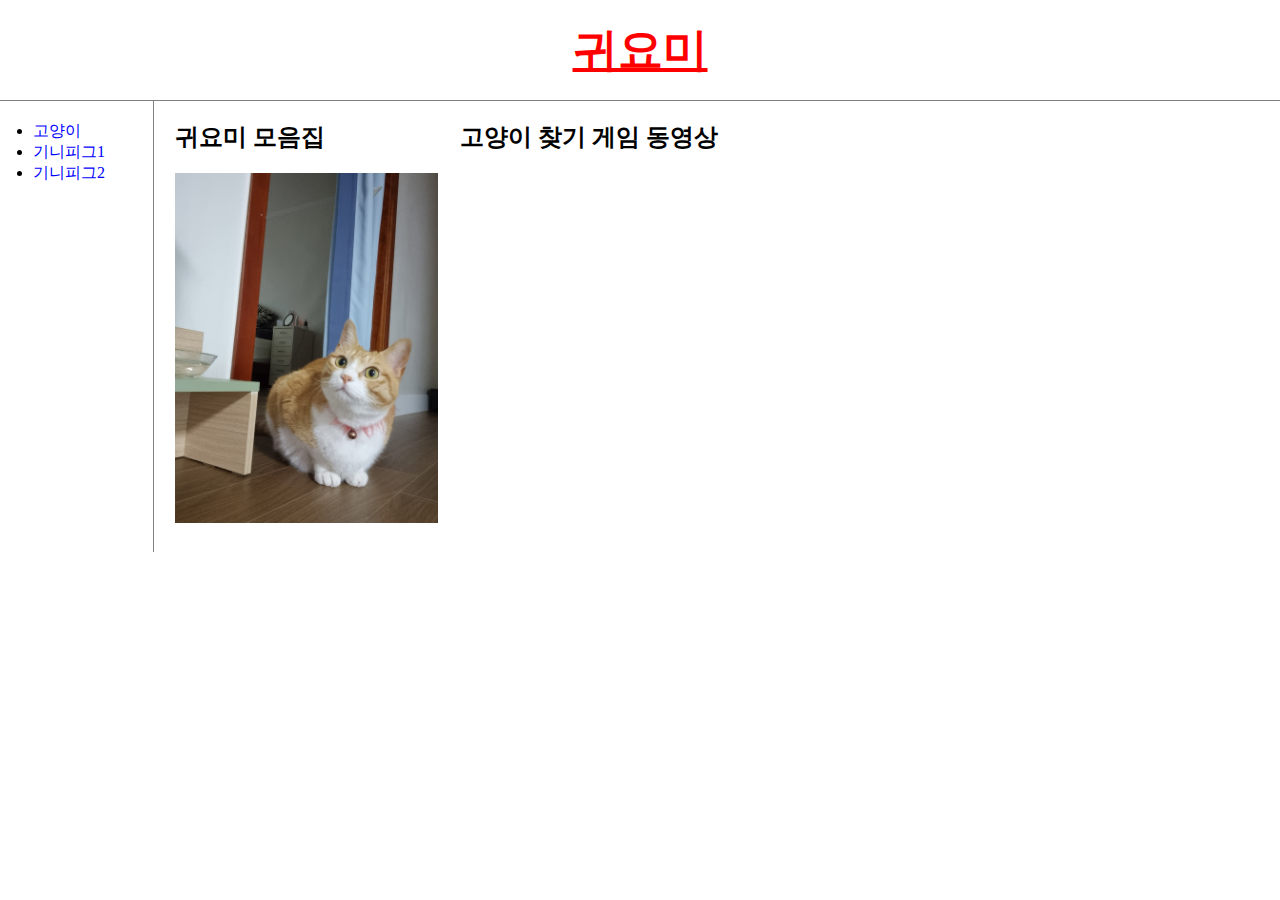
<file: index.html>
<!DOCTYPE html>
<html>
<head>
    <title>Cute-welcome</title>
    <meta charset="utf-8">
    <meta property="og:url"                content="https://dzv123.github.io/webtest/"/>
    <meta property="og:title"              content="Cute pets"/>
    <meta property="og:description"        content="Cat and Guinea pigs"/>
    <meta property="og:image"              content="jju.png"/>
    <link rel="stylesheet" href="style.css">
    <style>
    #grid #article {
        display: grid;
        grid-template-columns: 285px 1fr;
    }    
    </style>
</head>
<body>
    <h1><a href="index.html" id="active">귀요미</a></h1>
    <div id="grid">
        <ul>
            <li><a href="1.html">고양이</a></li>
            <li><a href="2.html">기니피그1</a></li>
            <li><a href="3.html">기니피그2</a></li>
        </ul>
        <div id="article">
            <div>
                <h2>귀요미 모음집</h2>
                <img src="catt.jpg" height="350px"> 
            </div>
            <div>
                <h2>고양이 찾기 게임 동영상</h2>
                <iframe width="351px" height="350px" src="https://www.youtube.com/embed/A0JoWWL-xVY" title="YouTube video player" frameborder="0" allow="accelerometer; autoplay; clipboard-write; encrypted-media; gyroscope; picture-in-picture; web-share" allowfullscreen></iframe> 
            </div>            
        </div>
    </div>
   </body>
</html>
</file>
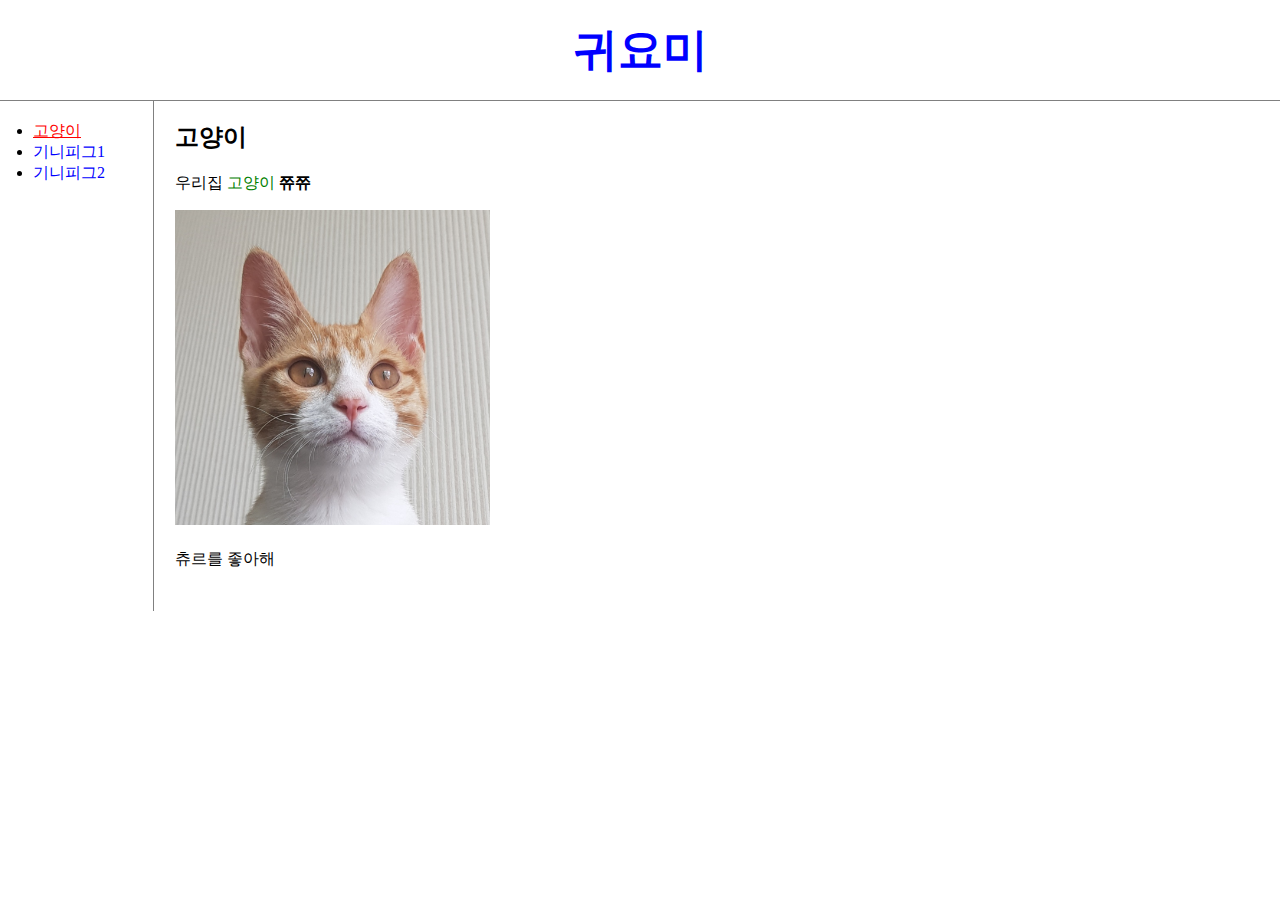
<file: 1.html>
<!DOCTYPE html>
<html>
<head>
    <title>Cute-cat</title>
    <meta charset="utf-8">
    <style>
        body{
            margin:0;
        }
        #active {
            color:red;
            text-decoration:underline;
        }
        a {
            color: blue;
            text-decoration: none;
        }
        .namu {
            color: green
        }
        h1 {
            font-size:45px;
            text-align: center;
            border-bottom:1px solid gray;
            margin:0;
            padding:20px;
        }
        ul{
            border-right:1px solid gray;
            width:100px;
            margin:0;
            padding:20px;         
        }
        #grid {
            display: grid;
            grid-template-columns: 150px 1fr;
        }
        #grid ul {
            padding-left:33px;
        }
        #grid #article {
            padding: 25px;
            padding-top: 0px;
        }
        @media(max-width:800px) {
            #grid {
            display: block;
            }
            h1 {
                border-bottom:none;
            }
            ul {
                border-right:none;
            }
        }
    </style>
</head>
<body>
    <h1><a href="index.html">귀요미</a></h1>
    <div id="grid">
        <ul>
            <li><a href="1.html" id="active">고양이</a></li>
            <li><a href="2.html">기니피그1</a></li>
            <li><a href="3.html">기니피그2</a></li>
        </ul>
        <div id="article">
            <h2>고양이</h2>
            <p>우리집 <a href="https://namu.wiki/w/%EA%B3%A0%EC%96%91%EC%9D%B4"
                target ="_blank" title="namu wiki" class="namu">고양이</a> <strong>쮸쮸</strong></p>
            <img src="cat.jpg" width="315">  
            <p style="margin-top:20px;">츄르를 좋아해</p>
        </div>
    </div>
</body>
</html>
</file>
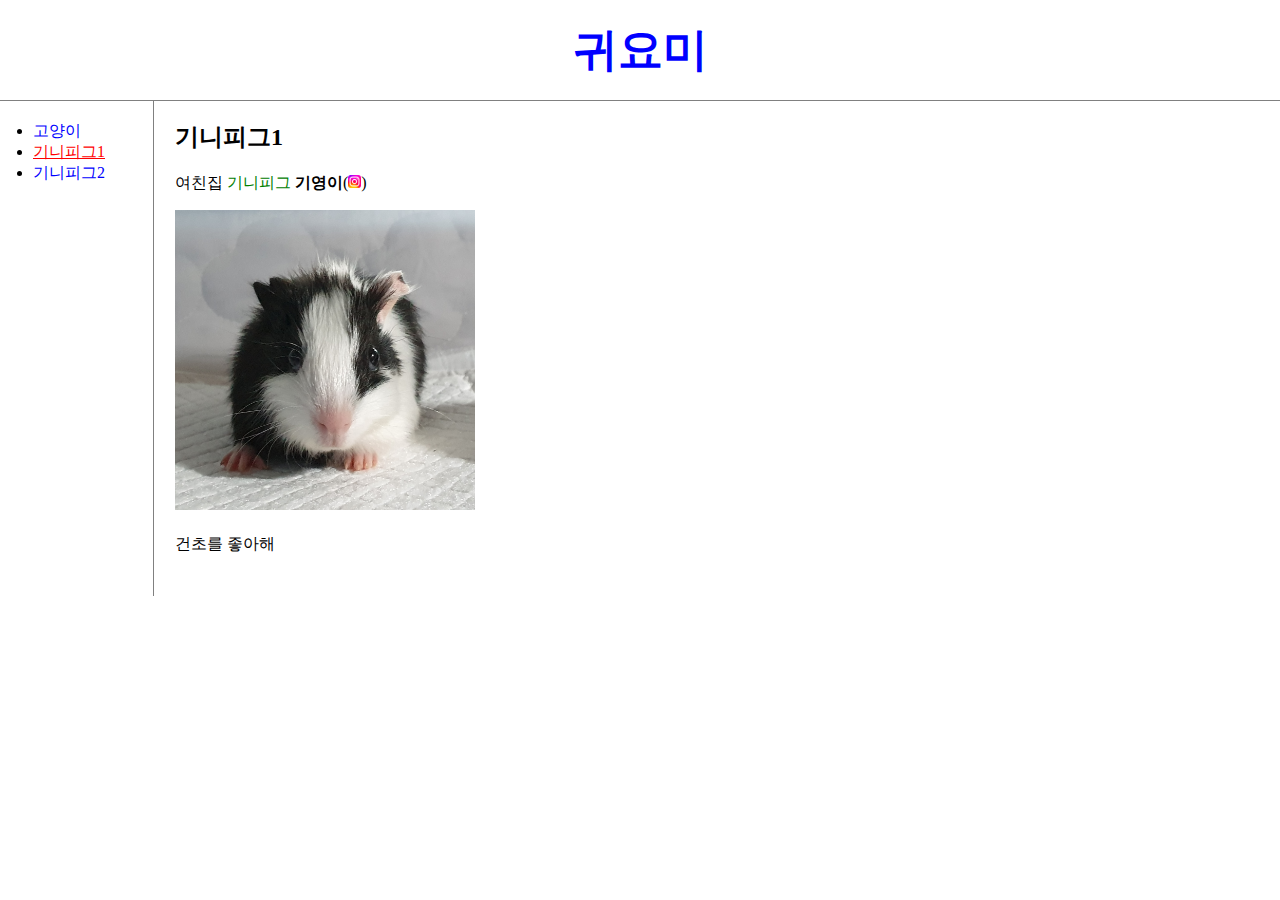
<file: 2.html>
<!DOCTYPE html>
<html>
<head>
    <title>Cute-g1</title>
    <meta charset="utf-8">
    <style>
        body{
            margin:0;
        }
        #active {
            color:red;
            text-decoration:underline;
        }
        a {
            color: blue;
            text-decoration: none;
        }
        .namu {
            color: green
        }
        h1 {
            font-size:45px;
            text-align: center;
            border-bottom:1px solid gray;
            margin:0;
            padding:20px;
        }
        ul{
            border-right:1px solid gray;
            width:100px;
            margin:0;
            padding:20px;         
        }
        #grid {
            display: grid;
            grid-template-columns: 150px 1fr;
        }
        #grid ul {
            padding-left:33px;
        }
        #grid #article {
            padding: 25px;
            padding-top: 0px;
        }
        @media(max-width:800px) {
            #grid {
            display: block;
            }
            h1 {
                border-bottom:none;
            }
            ul {
                border-right:none;
            }
        }
    </style>
</head>
<body>
    <h1><a href="index.html">귀요미</a></h1>
    <div id="grid">
        <ul>
            <li><a href="1.html">고양이</a></li>
            <li><a href="2.html" id="active">기니피그1</a></li>
            <li><a href="3.html">기니피그2</a></li>
        </ul>
        <div id="article">
            <h2>기니피그1</h2>
            <p>여친집 <a href="https://namu.wiki/w/%EA%B8%B0%EB%8B%88%ED%94%BC%EA%B7%B8"
                target ="_blank" title="namu wiki" class="namu">기니피그</a> <strong>기영이</strong>(<a href="https://instagram.com/seol.gi.yeong?igshid=NDk5N2NlZjQ=" target ="_blank" title="instagram"><img src="insta.png" width="13px"></a>) </p>
            <img src="g1.jpg" width="300">  
            <p style="margin-top:20px;"> 건초를 좋아해 </p>
        </div>
    </div>
</body>
</html>
</file>
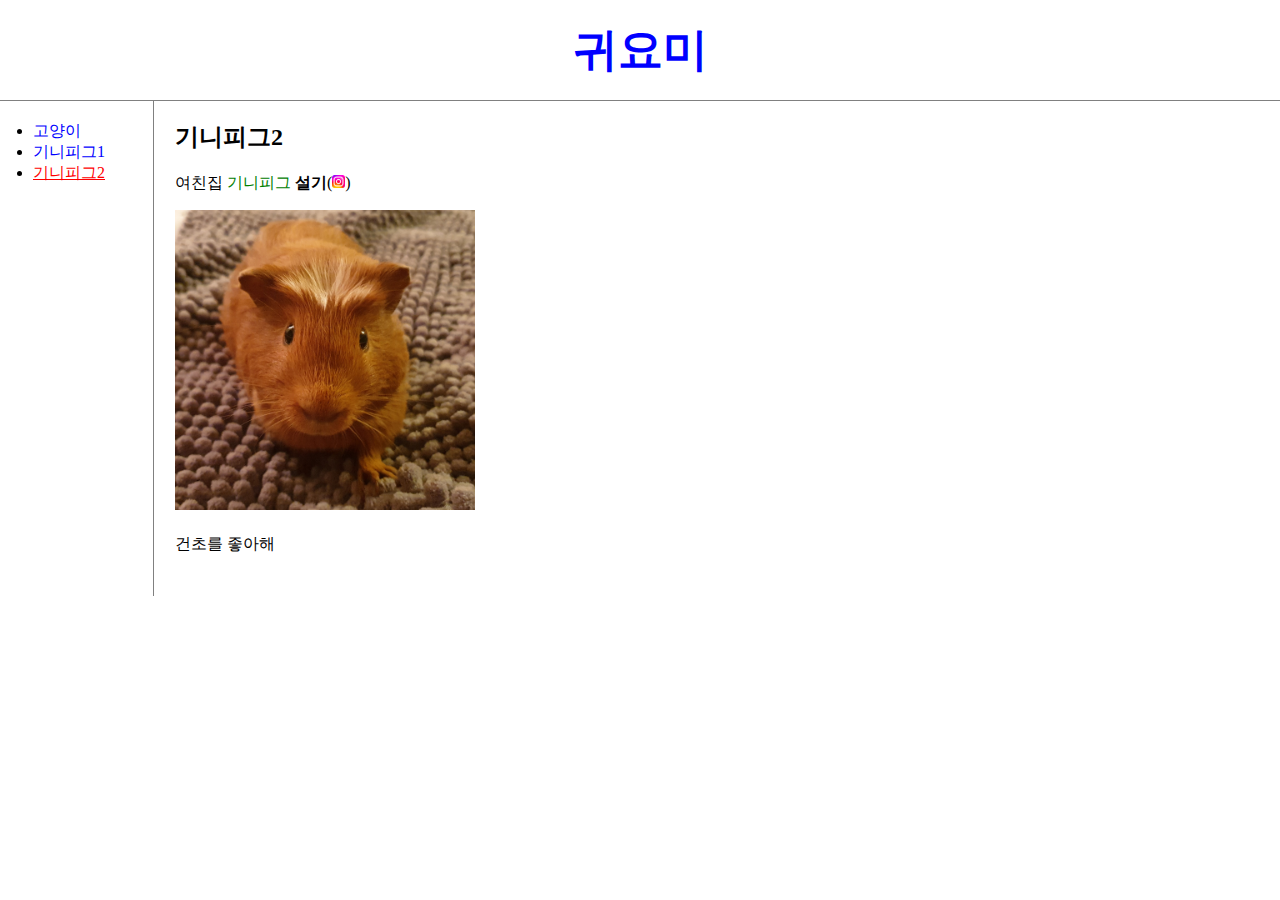
<file: 3.html>
<!DOCTYPE html>
<html>
<head>
    <title>Cute-g2</title>
    <meta charset="utf-8">
    <style>
        body{
            margin:0;
        }
        #active {
            color:red;
            text-decoration:underline;
        }
        a {
            color: blue;
            text-decoration: none;
        }
        .namu {
            color: green
        }
        h1 {
            font-size:45px;
            text-align: center;
            border-bottom:1px solid gray;
            margin:0;
            padding:20px;
        }
        ul{
            border-right:1px solid gray;
            width:100px;
            margin:0;
            padding:20px;         
        }
        #grid {
            display: grid;
            grid-template-columns: 150px 1fr;
        }
        #grid ul {
            padding-left:33px;
        }
        #grid #article {
            padding: 25px;
            padding-top: 0px;
        }
        @media(max-width:800px) {
            #grid {
            display: block;
            }
            h1 {
                border-bottom:none;
            }
            ul {
                border-right:none;
            }
        }
    </style>
</head>
<body>
    <h1><a href="index.html">귀요미</a></h1>
    <div id="grid">
        <ul>
            <li><a href="1.html">고양이</a></li>
            <li><a href="2.html">기니피그1</a></li>
            <li><a href="3.html" id="active">기니피그2</a></li>
        </ul>
        <div id="article">
            <h2>기니피그2</h2>
            <p>여친집 <a href="https://namu.wiki/w/%EA%B8%B0%EB%8B%88%ED%94%BC%EA%B7%B8"
                target ="_blank" title="namu wiki" class="namu">기니피그</a> <strong>설기</strong>(<a href="https://instagram.com/seol.gi.yeong?igshid=NDk5N2NlZjQ=" target ="_blank" title="instagram"><img src="insta.png" width="13px"></a>) </p>
            <img src="g2.jpg" width="300">  
            <p style="margin-top:20px;"> 건초를 좋아해 </p>
        </div>
    </div>
</body>
</html>
</file>
<file: style.css>
body{
    margin:0;
}
#active {
    color:red;
    text-decoration:underline;
}
a {
    color: blue;
    text-decoration: none;
}
.namu {
    color: green
}
h1 {
    font-size:45px;
    text-align: center;
    border-bottom:1px solid gray;
    margin:0;
    padding:20px;
}
ul{
    border-right:1px solid gray;
    width:100px;
    margin:0;
    padding:20px;         
}
#grid {
    display: grid;
    grid-template-columns: 150px 1fr;
}
#grid ul {
    padding-left:33px;
}
#grid #article {
    padding: 25px;
    padding-top: 0px;
}
@media(max-width:1090px) {
    #grid {
    display: block;
    }
    h1 {
        border-bottom:none;
    }
    ul {
        border-right:none;
    }
}
</file>
